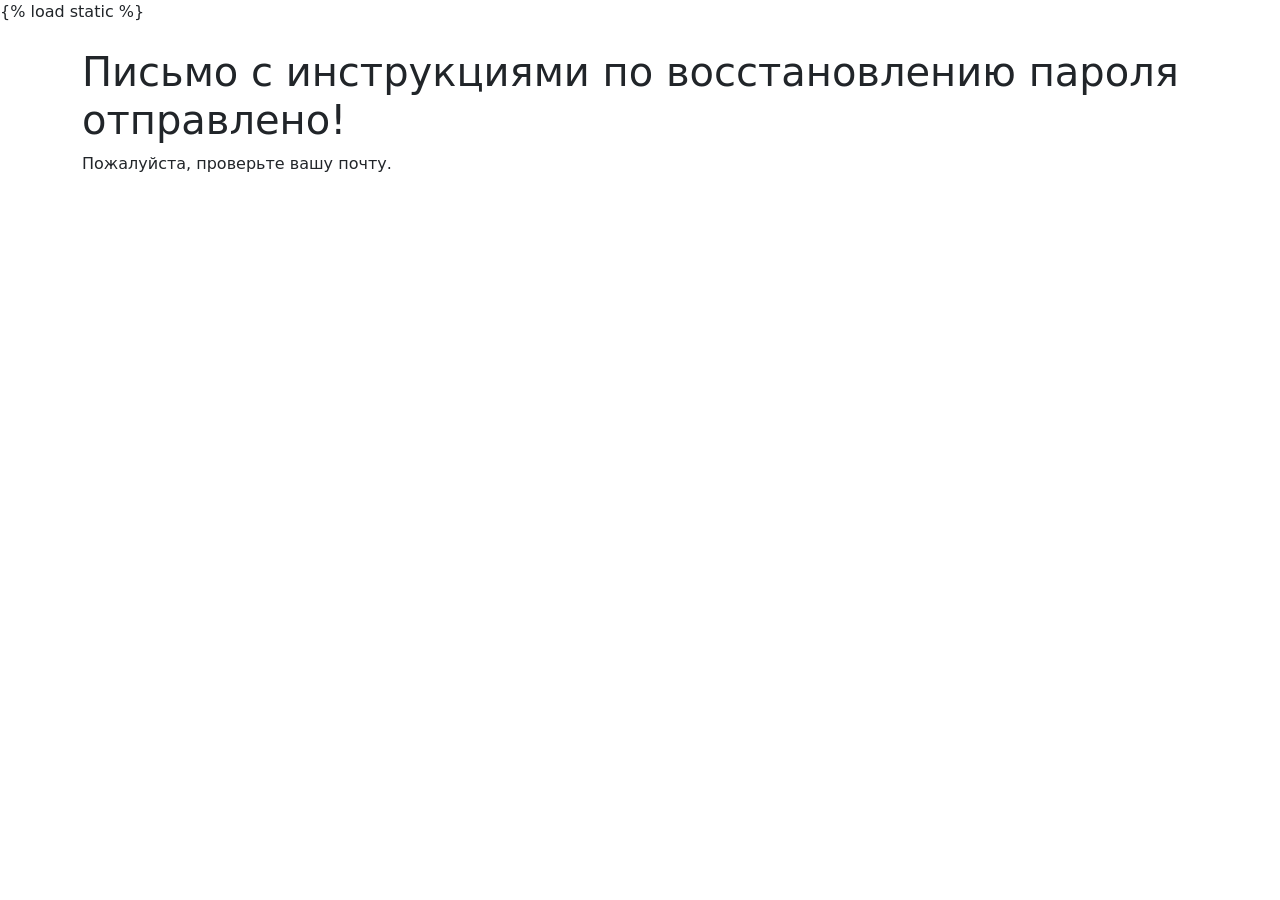
<file: forum/templates/forum/password_reset_done.html>
{% load static %}
<!DOCTYPE html>
<html lang="ru">
<head>
    <meta charset="UTF-8">
    <title>Восстановление пароля</title>
    <link href="https://cdn.jsdelivr.net/npm/bootstrap@5.3.0-alpha1/dist/css/bootstrap.min.css" rel="stylesheet">
</head>
<body>
    <div class="container">
        <h1 class="mt-4">Письмо с инструкциями по восстановлению пароля отправлено!</h1>
        <p>Пожалуйста, проверьте вашу почту.</p>
    </div>
</body>
</html>
</file>
